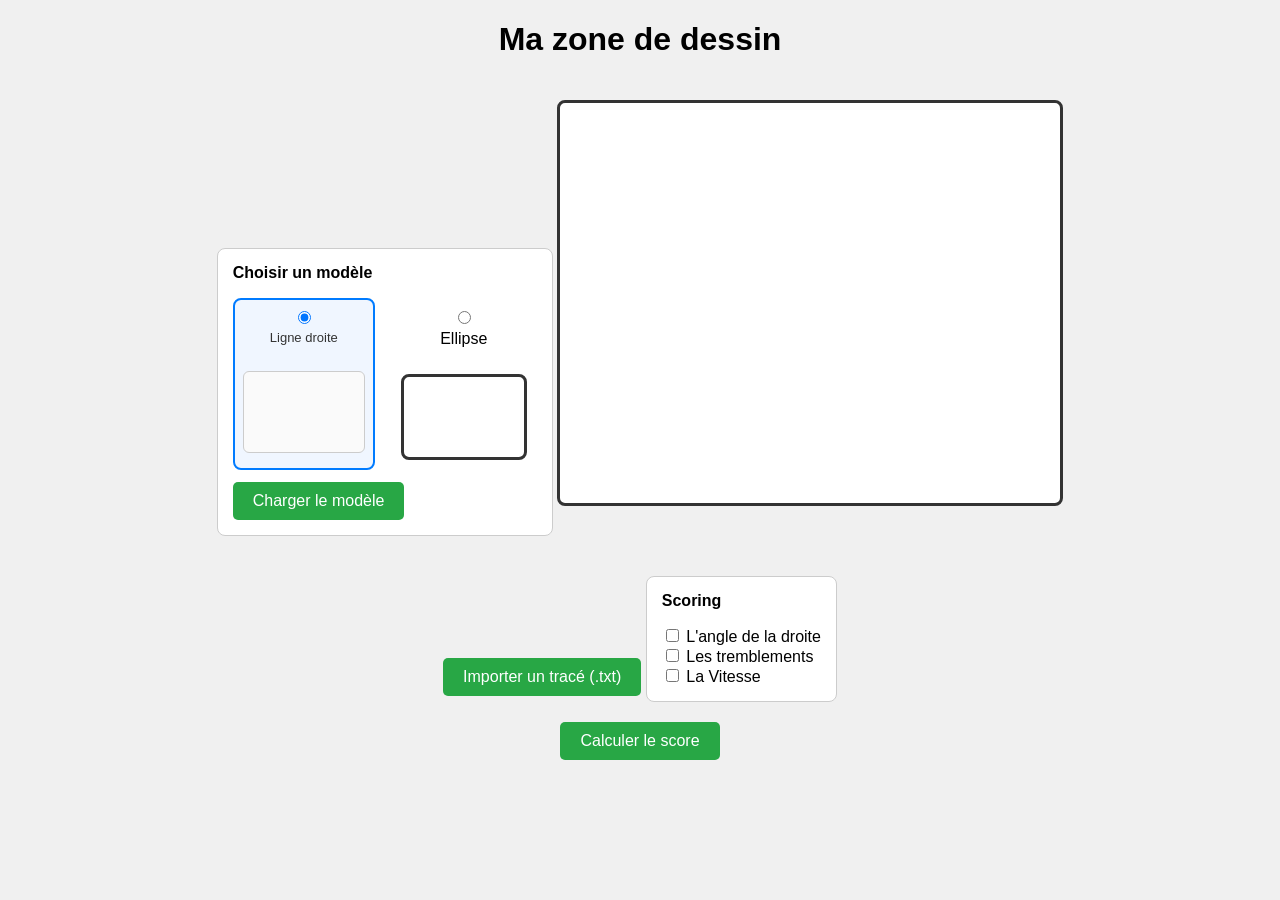
<file: index.html>
<!DOCTYPE html>
<html lang="fr">

<head>
  <meta charset="UTF-8">
  <title>Entrainement au dessin</title>
  <link rel="stylesheet" href="style.css">
  <script src="scripttestMorePoints" defer></script>
</head>

<body>
  <h1>Ma zone de dessin</h1>

  <div class="options-container">
    <h3>Choisir un modèle</h3>

    <div class="modele-choix">

      <label class="modele-option">
        <input type="radio" name="modele" value="ligne_horizontale" checked>
        <span>Ligne droite</span>
        <canvas id="preview-ligne_horizontale" class="preview-canvas" width="120" height="80"></canvas>
      </label>

      <label class="modele-option">
        <input type="radio" name="modele" value="ellipse" id="radioEllipse">
        <label for="radioEllipse">Ellipse</label>
        <canvas id="preview-ellipse" width="120" height="80"></canvas>
        
      </label>

    </div>

    <button id="btnChargerModele">Charger le modèle</button>
  </div>

  <canvas id="monCanvas" width="500" height="400"></canvas>
  <br>
  <input type="file" id="inputFichier" style="display:none;" accept=".txt,.stroke">
  <button id="btnImporter">Importer un tracé (.txt)</button>

  <div class="options-container">
    <h3>Scoring</h3>
    <label><input type="checkbox" id="chkAngle"> L'angle de la droite</label><br>
    <label><input type="checkbox" id="chkTremblement"> Les tremblements</label><br>
    <label><input type="checkbox" id="chkVitesse"> La Vitesse</label>
  </div>

  <div id="resultats" class="resultats-box" style="display: none;"></div>

  <br>
  <button id="btnEnvoyer">Calculer le score</button>
</body>

</html>
</file>
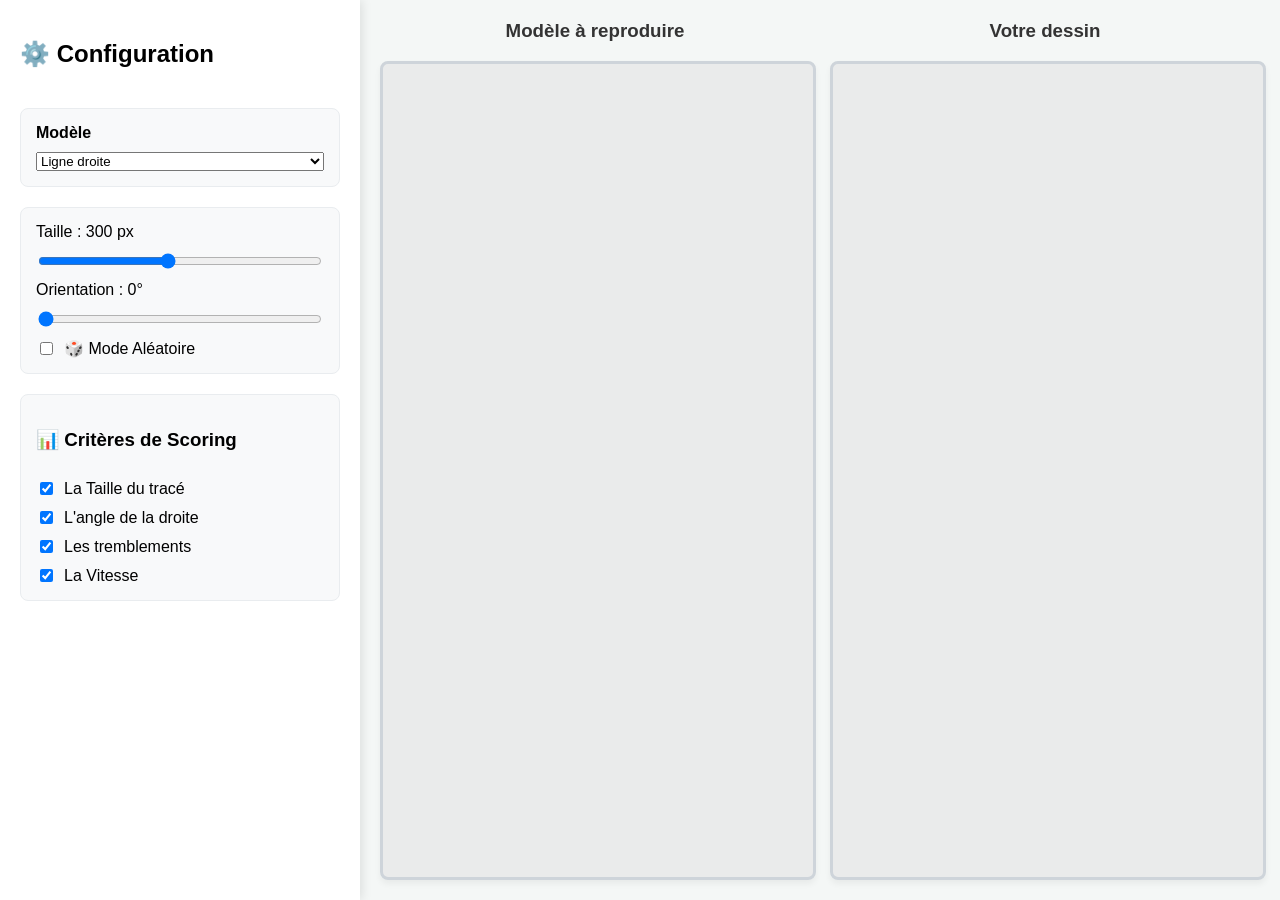
<file: indexTest.html>
<!DOCTYPE html>
<html lang="fr">
<head>
  <meta charset="UTF-8">
  <title>Entraînement au dessin</title>
  <link rel="stylesheet" href="styleTest.css">
  <script src="scriptTestinterface.js" defer></script>
</head>
<body>
  <div class="main-container">
    
    <aside class="controls-panel">
      <h2>⚙️ Configuration</h2>
      
      <div class="control-group">
        <label for="selectModele"><strong>Modèle</strong></label>
        <select id="selectModele">
          <option value="ligne">Ligne droite</option>
          <option value="ellipse">Ellipse</option>
        </select>
      </div>

      <div id="ligneOptions" class="control-group">
        <label>Taille : <span id="valTaille">300</span> px</label>
        <input type="range" id="inputTaille" min="50" max="600" value="300">

        <label>Orientation : <span id="valAngle">0</span>°</label>
        <input type="range" id="inputAngle" min="0" max="360" value="0">

        <label class="checkbox-label">
          <input type="checkbox" id="chkAleatoire"> 🎲 Mode Aléatoire
        </label>
      </div>

      <div class="control-group">
        <h3>📊 Critères de Scoring</h3>
        <label class="checkbox-label"><input type="checkbox" id="chkScoreTaille" checked> La Taille du tracé</label>
        <label class="checkbox-label"><input type="checkbox" id="chkScoreAngle" checked> L'angle de la droite</label>
        <label class="checkbox-label"><input type="checkbox" id="chkScoreTremblement" checked> Les tremblements</label>
        <label class="checkbox-label"><input type="checkbox" id="chkScoreVitesse" checked> La Vitesse</label>
      </div>

      <div id="resultats" class="resultats-box" style="display: none;"></div>
    </aside>

    <main class="canvas-panel">
      <div class="canvas-wrapper">
         <h3>Modèle à reproduire</h3>
         <canvas id="canvasModele"></canvas>
      </div>
      <div class="canvas-wrapper">
         <h3>Votre dessin</h3>
         <canvas id="canvasDessin"></canvas>
      </div>
    </main>

  </div>
</body>
</html>
</file>
<file: style.css>
/* style.css */
body {
  background-color: #f0f0f0;
  text-align: center;
  font-family: sans-serif;
}

canvas {
  background-color: white;
  border: 3px solid #333;
  border-radius: 8px;
  cursor: crosshair;
  margin-top: 20px;
}

.options-container {
  margin: 20px auto;
  text-align: left;
  display: inline-block;
  background: #fff;
  padding: 15px;
  border-radius: 8px;
  border: 1px solid #ccc;
}

.options-container h3 {
  margin-top: 0;
  font-size: 16px;
}

/* Conteneur des choix de modèle */
.modele-choix {
  display: flex;
  gap: 16px;
  margin-bottom: 12px;
}

/* Chaque option radio + miniature */
.modele-option {
  display: flex;
  flex-direction: column;
  align-items: center;
  gap: 6px;
  cursor: pointer;
  padding: 8px;
  border-radius: 8px;
  border: 2px solid transparent;
  transition: border-color 0.2s;
}

.modele-option:has(input:checked) {
  border-color: #007bff;
  background-color: #f0f6ff;
}

.modele-option span {
  font-size: 13px;
  color: #333;
}

/* Les petits canvas de prévisualisation */
.preview-canvas {
  border: 1px solid #ccc;
  border-radius: 6px;
  background-color: #fafafa;
  cursor: pointer;
  /* on empêche le curseur crosshair hérité du canvas principal */
  cursor: default;
}

button {
  padding: 10px 20px;
  font-size: 16px;
  cursor: pointer;
  background-color: #28a745;
  color: white;
  border: none;
  border-radius: 5px;
}

.resultats-box {
  margin: 20px auto;
  max-width: 500px;
  padding: 15px;
  background-color: #e9ecef;
  border-left: 5px solid #007bff;
  border-radius: 4px;
  text-align: left;
}
</file>
<file: styleTest.css>
body {
  margin: 0;
  font-family: 'Segoe UI', Tahoma, Geneva, Verdana, sans-serif;
  background-color: #f4f7f6;
  height: 100vh;
  overflow: hidden; /* Empêche le scroll de la page entière */
}

.main-container {
  display: flex;
  width: 100%;
  height: 100%;
}

.controls-panel {
  width: 320px;
  background: white;
  padding: 20px;
  box-shadow: 2px 0 10px rgba(0,0,0,0.1);
  overflow-y: auto;
  display: flex;
  flex-direction: column;
  gap: 20px;
  z-index: 10;
}

.control-group {
  display: flex;
  flex-direction: column;
  gap: 10px;
  background: #f8f9fa;
  padding: 15px;
  border-radius: 8px;
  border: 1px solid #e9ecef;
}

.checkbox-label {
  display: flex;
  align-items: center;
  gap: 8px;
  cursor: pointer;
}

.canvas-panel {
  flex: 1; /* Prend tout l'espace restant */
  display: flex;
  padding: 20px;
  gap: 20px;
  align-items: stretch;
}

.canvas-wrapper {
  flex: 1; /* Chaque canvas prend la moitié de l'espace restant */
  display: flex;
  flex-direction: column;
}

.canvas-wrapper h3 {
  margin-top: 0;
  text-align: center;
  color: #333;
}

canvas {
  flex: 1; /* Le canvas s'étire en hauteur */
  width: 100%;
  background-color: rgba(231, 231, 231, 0.703);
  border: 3px solid #ced4da;
  border-radius: 8px;
  cursor: crosshair;
  box-shadow: 0 4px 6px rgba(0,0,0,0.05);
}

#canvasModele {
  cursor: default;
  background-color: rgba(231, 231, 231, 0.703);
}

.resultats-box {
  padding: 15px;
  background-color: #e9ecef;
  border-left: 5px solid #007bff;
  border-radius: 4px;
}

.resultats-box p {
  margin: 5px 0;
}
</file>
